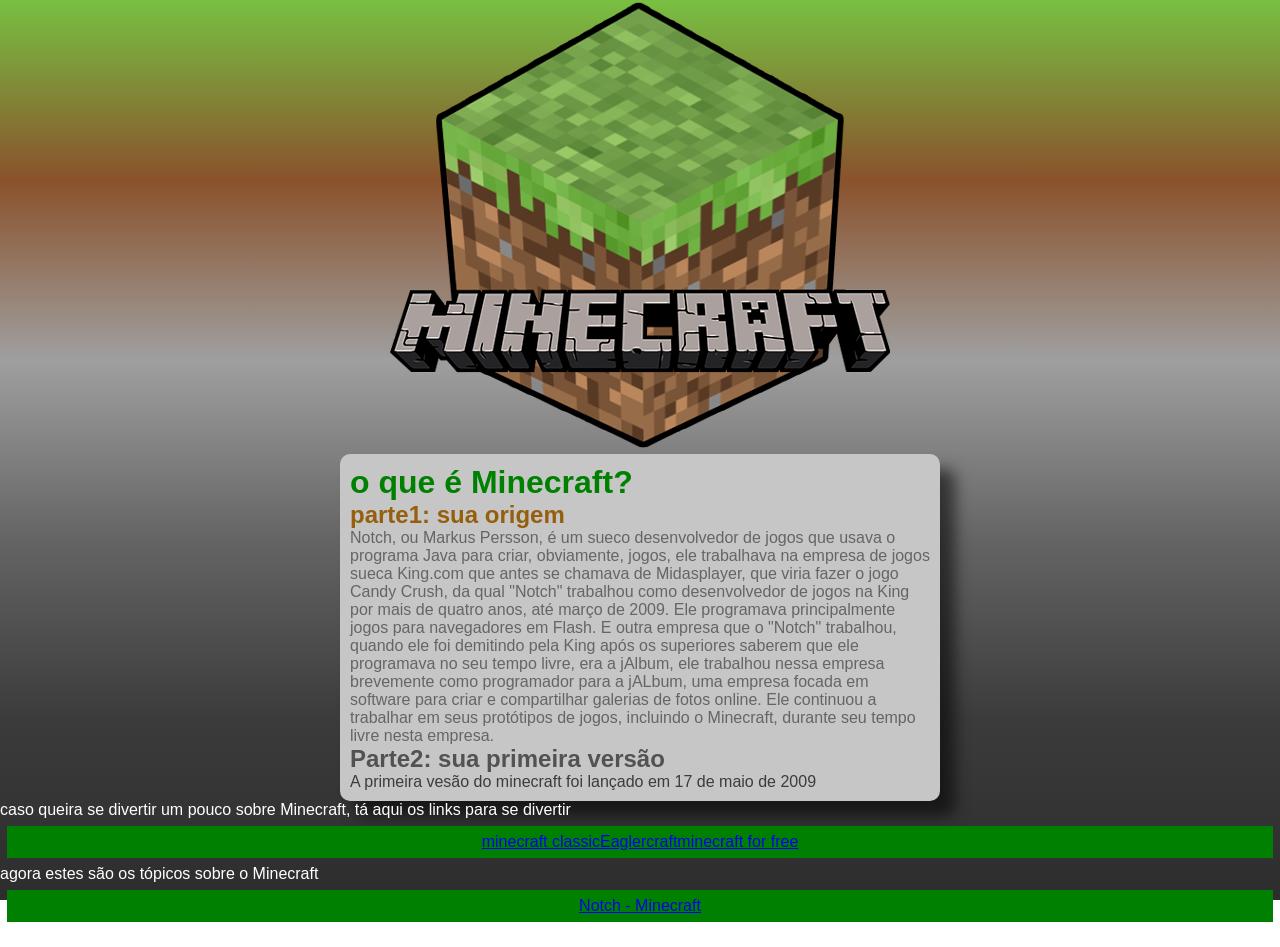
<file: index.html>
<!DOCTYPE html>
<html lang="pt-br">
<head>
    <meta charset="UTF-8">
    <meta name="viewport" content="width=device-width, initial-scale=1.0">
    <title>WikiCraft</title>
    <link rel="stylesheet" href="index.css">
    <link rel="shortcut icon" href="favicon (2).ico" type="imagem do Minecraft">
</head>
<body>
    <header>
        <div style="text-align: center;">
            <img src="tópicos/imagens/99400D3F5AD8210C39.png" alt="imagem do minecraft">
        </div>
    </header>
    <main>
        <h1>o que é Minecraft?</h1>
        <h2 style="color: rgb(149, 95, 13);">parte1: sua origem</h2>
        <p style="color: rgb(101, 101, 101);">
            Notch, ou Markus Persson, é um sueco desenvolvedor de jogos que usava o programa Java para criar, obviamente, jogos, ele trabalhava na empresa de jogos sueca King.com que antes se chamava de Midasplayer, que viria fazer o jogo Candy Crush, da qual "Notch" trabalhou como desenvolvedor de jogos na King por mais de quatro anos, até março de 2009. Ele programava principalmente jogos para navegadores em Flash. E outra empresa que o "Notch" trabalhou, quando ele foi demitindo pela King após os superiores saberem que ele programava no seu tempo livre, era a jAlbum, ele trabalhou nessa empresa brevemente como programador para a jALbum, uma empresa focada em software para criar e compartilhar galerias de fotos online. Ele continuou a trabalhar em seus protótipos de jogos, incluindo o Minecraft, durante seu tempo livre nesta empresa.
        </p>
        <h2 style="color: rgb(82, 82, 82);">Parte2: sua primeira versão</h2>
        <p style="color: rgb(60, 60, 60);">
            A primeira vesão do minecraft foi lançado em 17 de maio de 2009
        </p>
    </main>
    <p>caso queira se divertir um pouco sobre Minecraft, tá aqui os links para se divertir</p>
    <nav>
        <a href="https://classic.minecraft.net/" target="_blank" rel="">minecraft classic<classic class="com"></classic></a>
        <a href="https://eaglercraft.com/" target="_blank">Eaglercraft</a>
        <a href="https://minecraftforfree.org/" target="_blank">minecraft for free</a>
    </nav>
    <p>agora estes são os tópicos sobre o Minecraft</p>
    <nav>
        <a href="file:///home/satoshinakamoto/%C3%81rea%20de%20trabalho/html/minecraft.com/t%C3%B3picos/Notch/Notch.html" target="_self" rel="next">Notch - Minecraft 
        </a>
    </nav>
    <p id="aviso">este site não tem objetivo de ganhar dinheiro com popragandas ou com pacerias, o objetivo é só informação e diversão</p>
</body>
</html>
</file>
<file: index.css>
@charset "UTF-8";

* {
    font-family: Arial, Helvetica, sans-serif;
    margin: 0;
    padding: 0;
    box-sizing: border-box;
}

:root {
    --1: #78C042;
    --2: #8A522C;
    --3: rgb(159, 159, 159);
    --4: rgb(100, 100, 100);
    --5: rgb(59, 59, 59);
    --6: rgb(45, 45, 45);
}

body {
    background-attachment: fixed;
    background-image: linear-gradient(to bottom, var(--1), var(--2), var(--3), var(--4), var(--5), var(--6));
}

main {
    background-color: rgb(198, 198, 198);
    border-radius: 10px;
    box-shadow: 15px 15px 15px rgb(0, 0, 0, 0.559);
    width: 600px;
    padding: 10px;
    margin: auto;    
}

h1 {
    color: green;
    box-shadow: 5px, 5px, 15px rgb(45, 45, 45);
}

p {
    color: rgb(255, 255, 255);
}

p#aviso {
    font-family: 'Times New Roman';
    text-align: right;
}

nav {
    padding: 7px;
    margin: 7px;
    background-color: green;
    display: flex;
    justify-content: center;
}

nav a {
    text-align: center;
}
</file>
